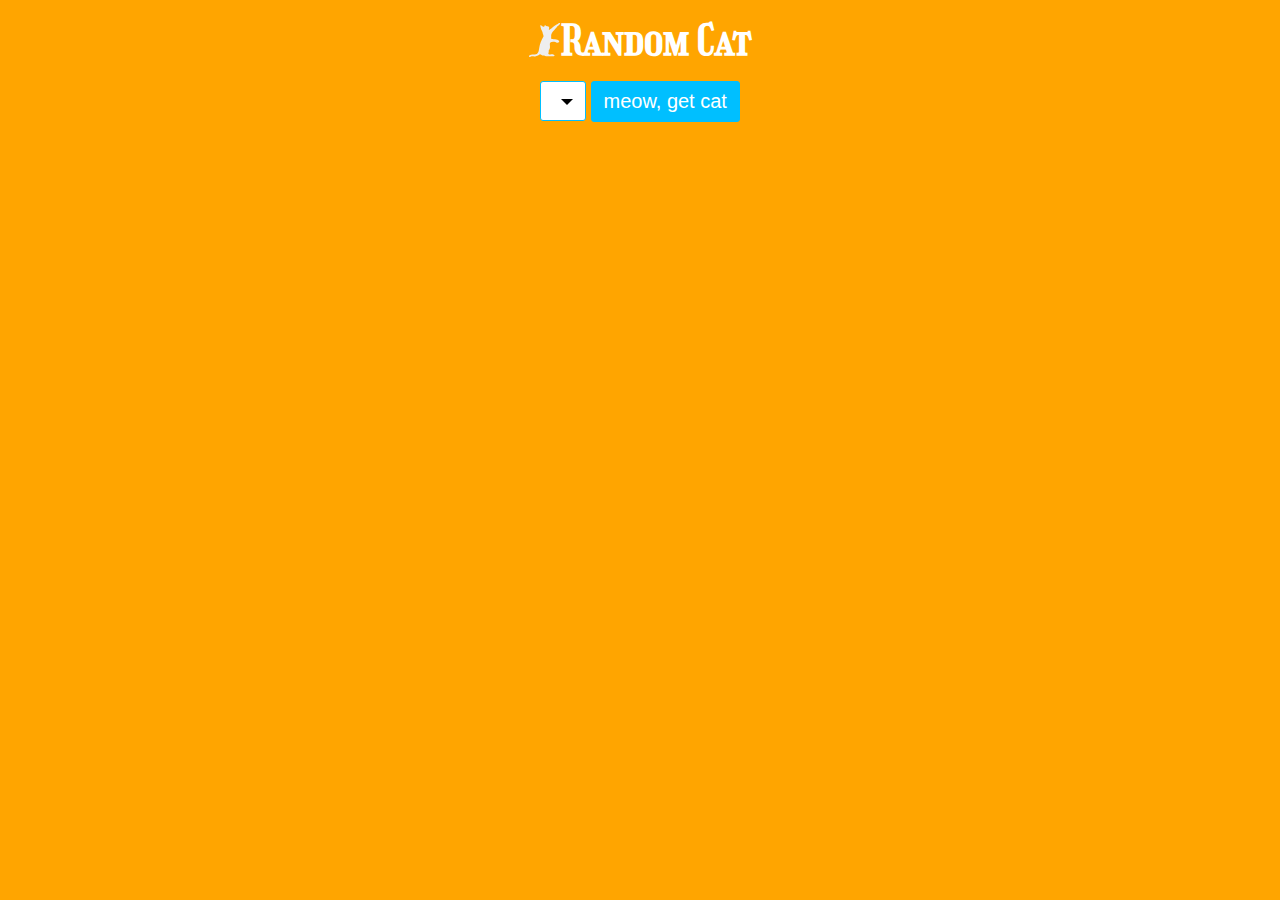
<file: index.html>
<!DOCTYPE html>
<html>
  <head>
    <meta charset="utf-8" />
    <meta http-equiv="X-UA-Compatible" content="IE=edge" />
    <title>Random Cat API</title>
    <meta name="description" content="" />
    <meta name="viewport" content="width=device-width, initial-scale=1" />
    <link
      href="https://fonts.googleapis.com/css?family=Girassol&display=swap"
      rel="stylesheet"
    />
    <link rel="stylesheet" href="style.css" />
  </head>

  <body>
    <header>
      <h1>Random Cat</h1>
      <form id="randomCatsForm">
        <select></select>
        <button type="submit">meow, get cat</button>
      </form>
    </header>
    <main></main>
    <script src="script.js"></script>
  </body>
</html>
</file>
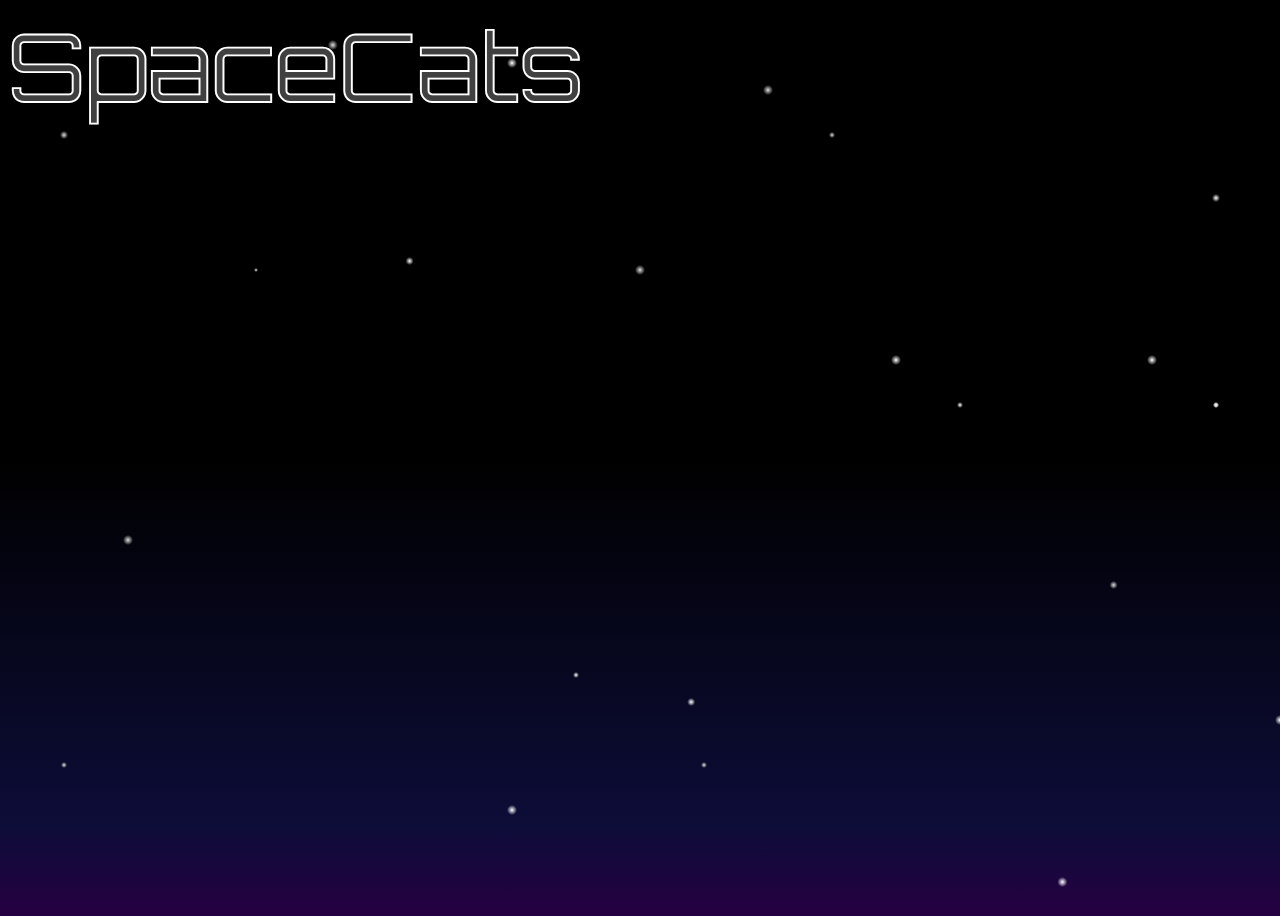
<file: space-cats/index.html>
<!DOCTYPE html>
<html lang="en">
  <head>
    <meta charset="UTF-8" />
    <meta name="viewport" content="width=device-width, initial-scale=1.0" />
    <meta http-equiv="X-UA-Compatible" content="ie=edge" />
    <title>Space Cats</title>
    <link rel="icon" href="favicon.ico" type="image/x-icon" />
    <link rel="stylesheet" href="styles/styles.css" />
  </head>
  <body>
    <header>
      <svg xmlns="http://www.w3.org/2000/svg" viewBox="0 0 320 75" class="logo">
        <text x="0" y="50">
          SpaceCats
        </text>
      </svg>
    </header>
    <main></main>
    <footer></footer>
  </body>
</html>
</file>
<file: style.css>
:root {
  --primary: #ffa500;
  --secondary: #00bfff;
  --gray: #222222;
  --white: #ffffff;
  --border-radius: 3px;
  --box-shadow: 3px 3px 0px rgba(0, 0, 0, 0.15);
  --userControls-focusRing: 0px 0px 5px var(--secondary);
  --userControls-font-size: 1.25rem;
  --userControls-padding: 0.5rem 0.75rem;
}

* {
  box-sizing: border-box;
}

body {
  background-color: var(--primary);
  display: grid;
  grid-template-rows: max-content 1fr;
  font-family: sans-serif;
  height: 100vh;
  margin: 0;
  padding: 1rem;
  overflow: hidden;
}

button {
  background-color: var(--secondary);
  border: 1px solid var(--secondary);
  border-radius: var(--border-radius);
  color: var(--white);
  font-size: var(--userControls-font-size);
  padding: var(--userControls-padding);
}

h1 {
  align-items: center;
  color: var(--white);
  display: flex;
  justify-content: center;
  font-family: 'Girassol';
  font-size: 2.6rem;
  margin: 0;
}

h1::before {
  background: url("data:image/svg+xml,%3Csvg xmlns='http://www.w3.org/2000/svg' viewBox='0 0 99.41 109.95'%3E%3Cpath fill='%23eeeeee' d='M36.11,9.08c.65,4.44,2.11,8.26,3.71,13.45,2.74,3.36,3.66,6.94,4.55,11.85.75,3.28,3.39,5.81,1.61,10.21-6.69,11.8-11.36,23.07-13.34,37.19-1.33,4.82-.54,11.56-5.22,15.91-3.3,3.23-6.52,4.28-11.88,4.41-4.71,0-8.65-.9-13.54,2.27-2.47,1.2-3.25,6.55,1.19,5.42,11.3-5.21,14,3.5,31.9-9.06,4.66.88,7,6,13.19,4.31,7.25,4,16.28,2.16,26,2.17,4.87,1.42,12.65-1.54,3.57-5.61-4.44-1.5-11.42,2.53-15.53-1.75-.71-2.48.68-3.7,1-6.88.2-2.34-1.31-2.73.92-5.29,9.22-11-7.69-28.76,16-27.2,6.35-.92,8.18,6.51,15.78,2,4.94-9.59-15.38-9.93-23.63-10.85C69.87,50.34,71.71,45,71,40.4c1-12.89,13.59-18.62,20-30,1.8-.58,10.82-7.57,7.9-10.15C94.8-1.13,93,3.19,88.51,5.11c-9.4,3.81-13.52,13.05-23.15,17-1.93.34-2.15-1.45-1-3.76,2.5-10.47-6.89-5-13.43-11.7-.09.43-.42,0-.44,1.63.66,1.4-3.88,4.73-6.71,3.19C42.61,10.91,36.68,4.28,36.11,9.08Z'/%3E%3C/svg%3E")
    no-repeat;
  content: '';
  height: 2.15rem;
  width: 2rem;
}

form {
  margin: 1rem auto;
  text-align: center;
}

input {
  border: 1px solid var(--secondary);
  font-size: var(--userControls-font-size);
  padding: var(--userControls-padding);
}

img {
  object-fit: contain;
  max-height: 100%;
  width: 100%;
}

main {
  display: flex;
  justify-content: center;
}

select {
  -webkit-appearance: none;
  -moz-appearance: none;
  background: url('data:image/svg+xml;utf8,<svg xmlns="http://www.w3.org/2000/svg" width="16" height="16" version="1"><path d="M6 12L0 6h12z"/></svg>')
      right 0.5rem bottom 50% no-repeat,
    var(--white);
  border: 1px solid var(--secondary);
  border-radius: var(--border-radius);
  color: var(--gray);
  font-size: var(--userControls-font-size);
  padding: var(--userControls-padding);
  padding-right: 2rem;
  text-transform: capitalize;
}

button:focus,
input:focus,
select:focus {
  box-shadow: var(--userControls-focusRing);
  outline: none;
}
</file>
<file: space-cats/styles/styles.css>
@import url(https://fonts.googleapis.com/css?family=Orbitron:700);
body {
  background-color: black;
  background-image: radial-gradient(2px 2px at 20vw 30vh, #eee, transparent),
    radial-gradient(5px 5px at 70vw 40vh, #fff, transparent),
    radial-gradient(5px 5px at 26vw 5vh, #ddd, transparent),
    radial-gradient(5px 5px at 40vw 90vh, #fff, transparent),
    radial-gradient(5px 5px at 83vw 98vh, #fff, transparent),
    radial-gradient(5px 5px at 10vw 60vh, #ddd, transparent),
    radial-gradient(3px 3px at 75vw 45vh, #fff, transparent),
    radial-gradient(3px 3px at 5vw 85vh, #ddd, transparent),
    radial-gradient(3px 3px at 95vw 45vh, #fff, transparent),
    radial-gradient(3px 3px at 105vw 29vh, #fff, transparent),
    radial-gradient(5px 5px at 40vw 7vh, #fff, transparent),
    radial-gradient(5px 5px at 50vw 30vh, #ddd, transparent),
    radial-gradient(5px 5px at 90vw 40vh, #fff, transparent),
    radial-gradient(5px 5px at 100vw 80vh, #fff, transparent),
    radial-gradient(5px 5px at 60vw 10vh, #ddd, transparent),
    radial-gradient(3px 3px at 45vw 75vh, #fff, transparent),
    radial-gradient(3px 3px at 55vw 85vh, #ddd, transparent),
    radial-gradient(3px 3px at 95vw 45vh, #fff, transparent),
    radial-gradient(3px 3px at 105vw 29vh, #fff, transparent),
    radial-gradient(3px 3px at 65vw 15vh, #ddd, transparent),
    radial-gradient(4px 4px at 32vw 29vh, #fff, transparent),
    radial-gradient(4px 4px at 87vw 65vh, #ddd, transparent),
    radial-gradient(4px 4px at 95vw 22vh, #fff, transparent),
    radial-gradient(4px 4px at 54vw 78vh, #fff, transparent),
    radial-gradient(4px 4px at 5vw 15vh, #ddd, transparent),
    linear-gradient(
      transparent 50%,
      rgb(25, 25, 112, 0.5) 90%,
      rgb(75, 0, 130, 0.5)
    );
  min-height: 100vh;
}

h1 {
  color: rgba(255, 255, 255, 0.5);
  font-family: 'Orbitron', sans-serif;
  font-size: 5rem;
  text-align: center;
}

.logo {
  fill: rgba(255, 255, 255, 0.25);
  font-family: 'Orbitron';
  font-size: 50px;
  max-width: 100%;
  stroke: white;
  stroke-width: 1px;
  width: 600px;
}
</file>
